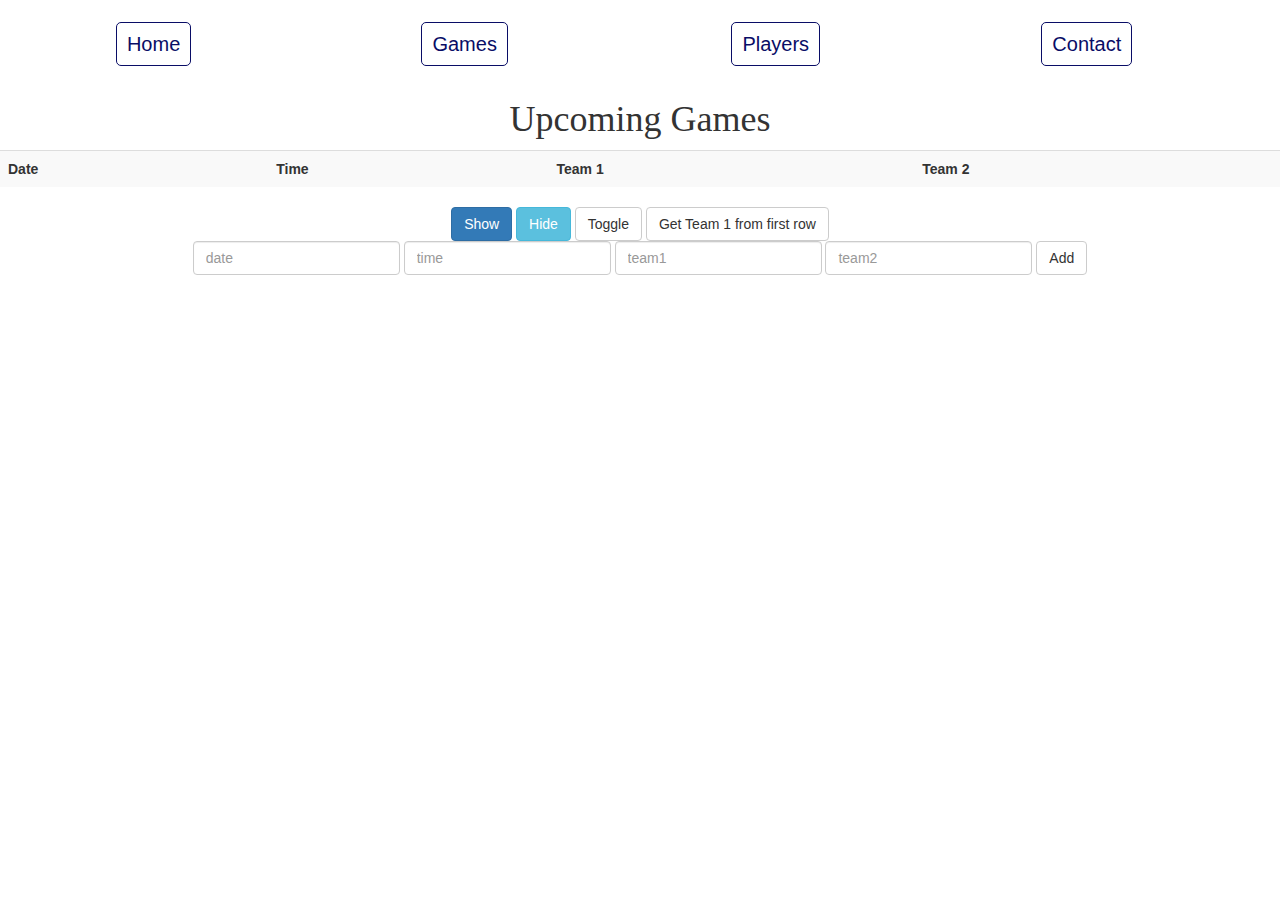
<file: games.html>
<!DOCTYPE html>
<html>
<head>
  <meta charset="UTF-8">
  <title>Games</title>
 <link rel="stylesheet" href="css/bootstrap.min.css">
  <link rel="stylesheet" href="css/style.css">
  <script src='https://cdn.firebase.com/js/client/2.2.1/firebase.js'></script>
</head>
<body>
  
  <nav class="desktop-nav">
    <ul>
      <li><a href="index.html">Home</a></li>
      <li><a href="games.html">Games</a></li>
      <li><a href="players.html">Players</a></li>
      <li><a href="contact.html">Contact</a></li>
    </ul>
  </nav>

  <nav class="mobile-nav">

  <div class="hamburger">
    <div></div>
    <div></div>
    <div></div>
  </div>
    
  </nav>
  <h1 class="games-topic page-top">Upcoming Games</h1>
  <div class="table-wrapper game-table">
    <table class="table table-striped" id="game-table">
      <tr>
        <th>Date</th>
        <th>Time</th>
        <th>Team 1</th>
        <th>Team 2</th>
      </tr>
    </table>
  </div>
  <div class="text-center">
  <button id="show-btn" class="btn btn-primary">Show</button>
  <button id="hide-btn" class="btn btn-info">Hide</button>
  <button id="toggle-btn" class="btn btn-default">Toggle</button>
  <button id="get-btn" class="btn btn-default">Get Team 1 from first row</button>
  </div>

  <form action="#" class="form-inline text-center">

  <input class="form-control" type="text" id="date" placeholder="date">

  <input class="form-control" type="text" id="time" placeholder="time">

  <input class="form-control" type="text" id="team1" placeholder="team1">

  <input class="form-control" type="text" id="team2" placeholder="team2">

  <button class="btn btn-default" id="add-btn">Add</button>

  </form>

  <script src="js/jquery-1.12.2.min.js"></script>
  <script src="js/game.js"></script>

</body>
</html>
</file>
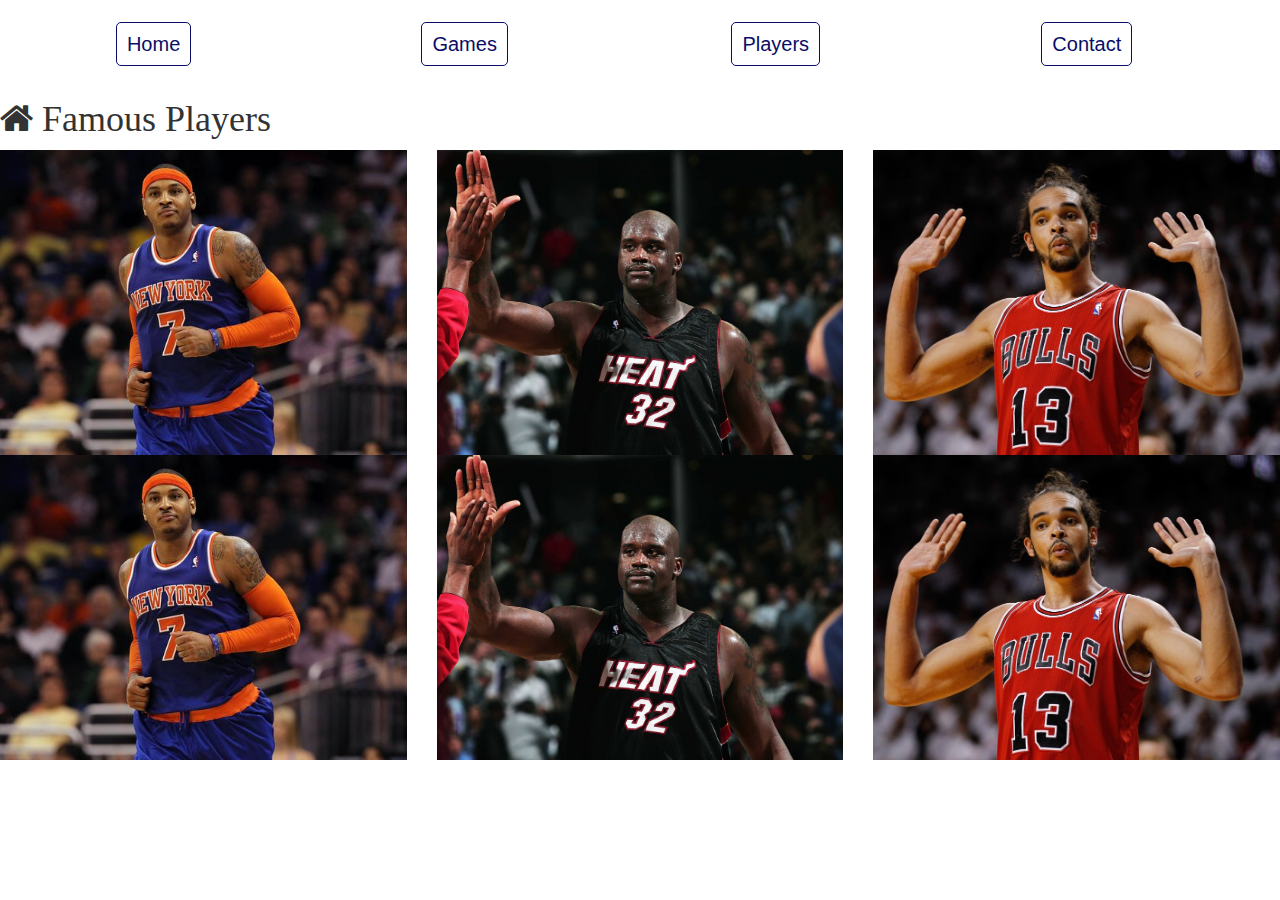
<file: players.html>
<!DOCTYPE html>
<html>
<head>
  <meta charset="UTF-8">
  <title>Sports</title>
  <link rel="stylesheet" href="css/bootstrap.min.css">
  <link rel="stylesheet" href="css/font-awesome.min.css">
   <link rel="stylesheet" href="css/style.css">
</head>
<body>
  
  <nav class="desktop-nav">
    <ul>
      <li><a href="index.html">Home</a></li>
      <li><a href="games.html">Games</a></li>
      <li><a href="players.html">Players</a></li>
      <li><a href="contact.html">Contact</a></li>
    </ul>
  </nav>

  <nav class="mobile-nav">

  <div class="hamburger">
    <div></div>
    <div></div>
    <div></div>
  </div>
    
  </nav>
  <h1 class="page-top"><i class="fa fa-home"></i> Famous Players</h1>


<div class="row">
  <img class="col-md-4 col-sm-6 col-xs-12" src="img/player1.jpg">
  <img class="col-md-4 col-sm-6 col-xs-12" src="img/player2.jpg">
  <img class="col-md-4 col-sm-6 col-xs-12" src="img/player3.jpg">
</div>

<div class="row">
  <img class="col-md-4 col-sm-6 col-xs-12" src="img/player1.jpg">
  <img class="col-md-4 col-sm-6 col-xs-12" src="img/player2.jpg">
  <img class="col-md-4 col-sm-6 col-xs-12" src="img/player3.jpg">
</div>
 
</body>
</html>
</file>
<file: css/style.css>
* {
  box-sizing: border-box;
}

html {
  /*background-color: #27DEFF;*/
  font-family: Arial;
  color: #090D66;
  font-size: 14px;
}

body {
  margin: 0;
}

h1 {
  font-family: 'Lobster', cursive;
}

li {
  font-size: 20px;
  display: inline-block;
  width: 24%;
  text-align: center;
}

li a {
  text-decoration: none;
  color: #090D66;
  border: 1px solid #090D66;
  padding: 10px;
  border-radius: 5px;
  background-color: rgba(255,255,255,.5);
  transition: background-color .5s, color .5s;
}

li a:hover {
  background-color: #090D66;
  color: white;
}

nav {
  position: absolute;
  top: 30px;
}

nav, ul {
  width: 100%;
}

ul {
  padding: 0;
}

.banner {
  width: 100%;
  opacity: .5;
}

.banner-text {
  position: absolute;
  top: 120px;
  text-align: center;
  width: 100%;
  padding: 0 25%;
}

.inline-wrapper {
  margin-top: -3px;
}

.inline-wrapper div {
  display: inline-block;
  width: 33%;
  position: relative;
}



.inline-wrapper div img {
  width: 100%;
  height: 300px;
  transition: opacity .5s;
}

.inline-wrapper img {
  width: 100%;
  height: 100000px;
  transition: opacity .5s;
}

.inline-wrapper div h4 {
  position: absolute;
  top: 50%;
  opacity: 0;
  transition: opacity .5s;
  text-align: center;
  width: 100%;
  font-size: 43px;
  margin: 0;
  transform: translateY(-50%);
}

.inline-wrapper div:hover h4 {
  opacity: 1;
}

.inline-wrapper div:hover img {
  opacity: .3;
}

.hamburger div {
  width: 30px;
  height: 5px;
  background-color: #FF381B;
  margin-top: 5px;
}

.mobile-nav {
  width: 100%;
  background-color: white;
  padding: 10px;
  display: none;
}

/*table tr th, table tr td {
  border: 1px solid #090D66;
  padding: 5px;
}*/

.games-topic {
  text-align: center;
}

.table-wrapper {
  width: 100%;
  text-align: center;
}

table {
  margin: 0 auto;
}

.container {
  padding: 0 25%;
}

.contact-topic {
  text-align: center;
  font-size: 2rem;
}

.contact-form input, .contact-form textarea {
  margin: 10px;
  font-size: 1rem;
  /*padding: 30px;*/
}

.page-top {
  margin-top: 100px;
}

.huge-text {
  font-size: 10rem;
}

td {
  cursor: pointer;
}

td:hover {
  opacity: .8;
}

@media(max-width: 888px) {

  .inline-wrapper div {
    width: 49.7%;
  }

  .banner {
    height: 400px;
    width: auto; 
  }

  .banner-text {
    padding: 0 10%;
  }

}

@media(max-width: 737px) {

  .inline-wrapper div {
    width: 100%;
  }

  .desktop-nav {
    display: none;
  }

  .mobile-nav {
    display: block;
  }

  nav {
    top: 0;
  }

}
</file>
